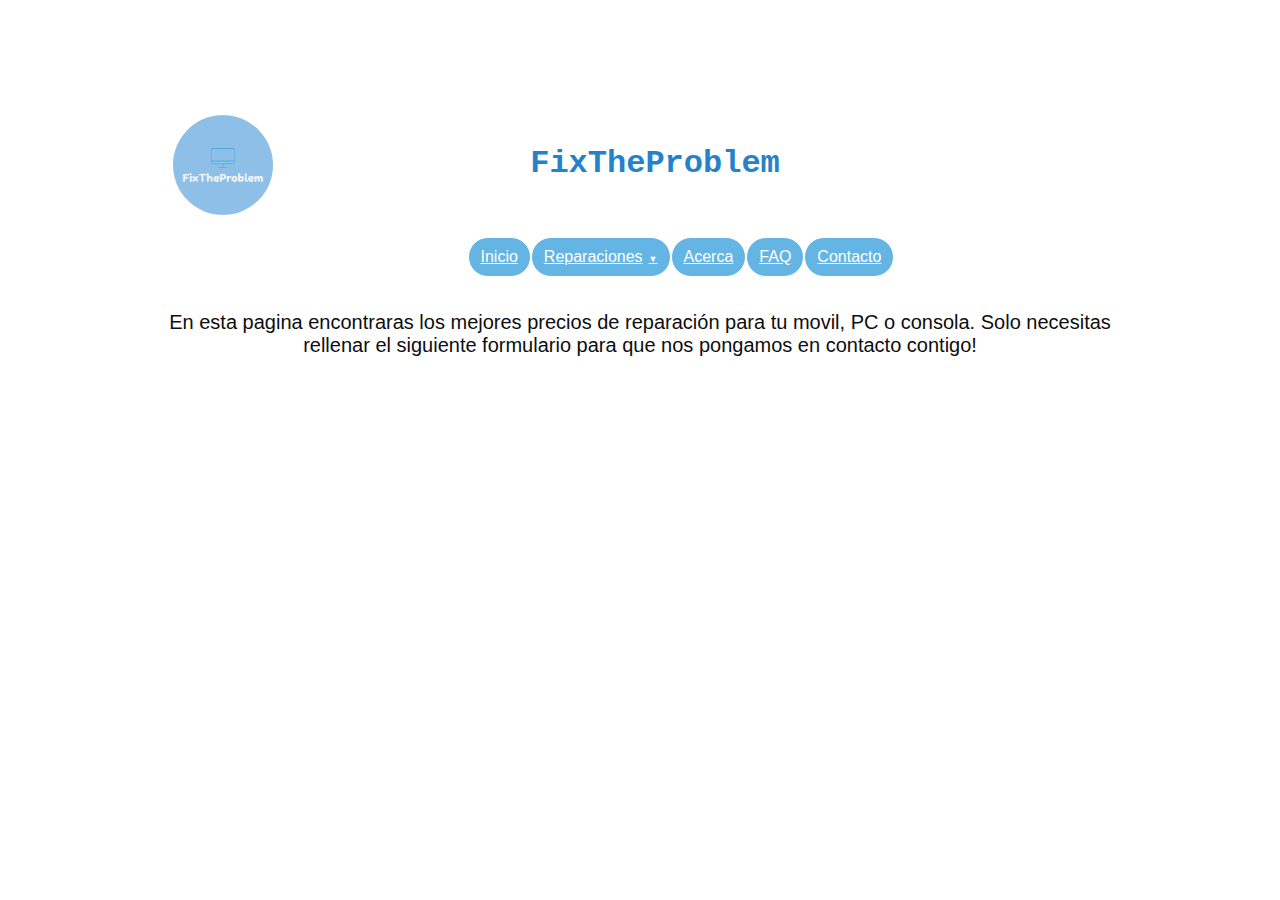
<file: index.html>
<!DOCTYPE html>
<html lang="en">
<head>
    <meta charset="UTF-8">
    <meta htpp-equiv="X-UA-Compatible" content="IE=edge">  
    <title>FixTheProblem</title>
    <link rel="shortcut icon" href="imagenes/image.ico"/>
    <link href="estiloprueba.css"  rel="stylesheet" ><!--Esto es el enlace que linkea el html con el css-->
</head>
<body background="https://github.com/adriivorra/paginaweb/blob/main/imagenes/1.jpg">

    <div class="container1inicio">
        <div class="header">
            <a href="inicio.html"> <img src="imagenes/logo.png" width="100" height="100" alt="img"  class="logo"></img></a>
            <h1 class="titulo">FixTheProblem</h1>
           
         


            <ul class="nav">
                <li>
                    <a href="inicio.html">Inicio<span class="flecha">&#9660;</span></a>
                </li>
                <li>
                    <a href="reparaciones.html">Reparaciones<span class="flecha">&#9660</span></a>
                    <ul>
                        <li><a href="#">PC y ordenadores<span class="flecha">&#9660</span></a></li>
                        <li>
                            <a href="moviles.html">Moviles<span class="flecha">&#9660</span></a>
                            <!--
                            
                            <ul>
                                <li><a href="#">Iphone 5s<span class="flecha">&#9660</span></a></li>
                                <li><a href="#">Iphone 6/6s<span class="flecha">&#9660</span></a></li>
                                <li><a href="#">Iphone 6+/6s+<span class="flecha">&#9660</span></a></li>
                                <li><a href="#">Iphone 7<span class="flecha">&#9660</span></a></li>
                                <li><a href="#">Iphone 7+<span class="flecha">&#9660</span></a></li>
                                <li><a href="#">Iphone 8<span class="flecha">&#9660</span></a></li>
                                <li><a href="#">Iphone 8+<span class="flecha">&#9660</span></a></li>
                                <li><a href="#">Iphone X<span class="flecha">&#9660</span></a></li>
                                <li><a href="#">Iphone XS<span class="flecha">&#9660</span></a></li>
                                <li><a href="#">Iphone XS Max<span class="flecha">&#9660</span></a></li>
                                <li><a href="#">Iphone XR<span class="flecha">&#9660</span></a></li>
                                <li><a href="#">Iphone 11<span class="flecha">&#9660</span></a></li>
                                <li><a href="#">Iphone 11 Pro<span class="flecha">&#9660</span></a></li>
                                <li><a href="#">Iphone 11 Pro Max<span class="flecha">&#9660</span></a></li>
                            </ul>
                        -->
                            <li><a href="#">Consolas<span class="flecha">&#9660</span></a></li>
                        </li>
                        <li>
                            <!--
                            <ul>
                                <li><a href="#">Submenu 1<span class="flecha">&#9660</span></a></li>
                                <li><a href="#">Submenu 2<span class="flecha">&#9660</span></a></li>
                                <li>
                                    <a href="#">Submenu 3<span class="flecha">&#9660</span></a>
                                    <ul>
                                        <li><a href="#">Submenu 1<span class="flecha">&#9660</span></a></li>
                                        <li><a href="#">Submenu 2<span class="flecha">&#9660</span></a></li>
                                        <li><a href="#">Submenu 3<span class="flecha">&#9660</span></a></li>
                                        <li><a href="#">Submenu 4<span class="flecha">&#9660</span></a></li>
                                    </ul>
                                </li>
                            </ul>
                        </li>
                    -->
                    </ul>
                </li>
                <li>
                    <a href="#">Acerca<span class="flecha">&#9660</span></a>
                </li>
                <li>
                    <a href="#">FAQ <span class="flecha">&#9660</span></a>
                </li>
                <li>
                    <a href="contacto.html">Contacto<span class="flecha">&#9660</span></a>
                </li>
            </ul>
        
        





<br><br><br>
         <p class="presentacion">En esta pagina encontraras los mejores precios de reparación para tu movil, PC o consola. Solo necesitas rellenar el siguiente formulario para que nos pongamos en contacto contigo!</p>

 
 
</body>
</html>
</file>
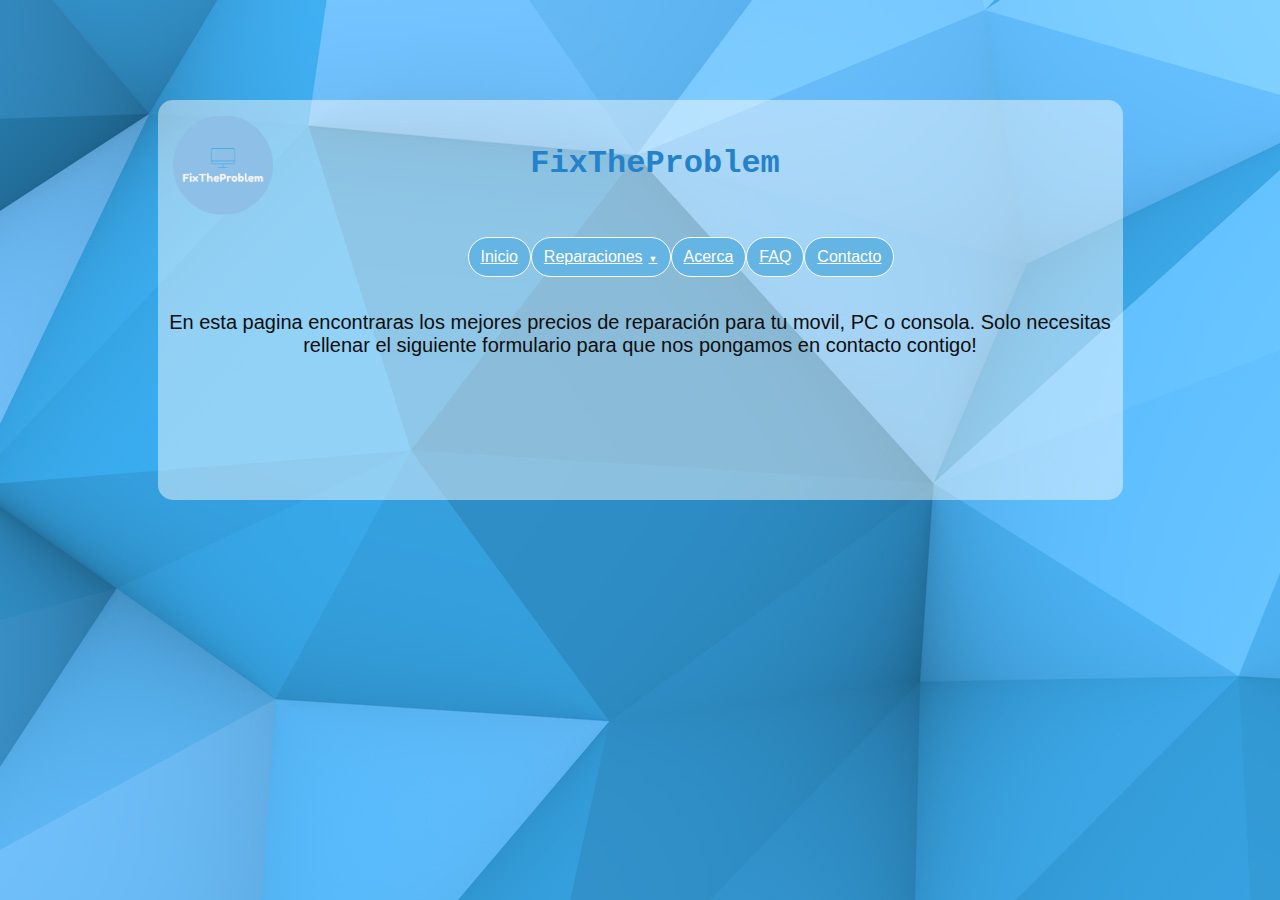
<file: inicio.html>
<!DOCTYPE html>
<html lang="en">
<head>
    <meta charset="UTF-8">
    <meta htpp-equiv="X-UA-Compatible" content="IE=edge">  
    <title>FixTheProblem</title>
    <link rel="shortcut icon" href="imagenes/image.ico"/>
    <link href="estiloprueba.css"  rel="stylesheet" ><!--Esto es el enlace que linkea el html con el css-->
</head>
<body background="imagenes/1.jpg">

    <div class="container1inicio">
        <div class="header">
            <a href="inicio.html"> <img src="imagenes/logo.png" width="100" height="100" alt="img"  class="logo"></img></a>
            <h1 class="titulo">FixTheProblem</h1>
           
         


            <ul class="nav">
                <li>
                    <a href="inicio.html">Inicio<span class="flecha">&#9660;</span></a>
                </li>
                <li>
                    <a href="reparaciones.html">Reparaciones<span class="flecha">&#9660</span></a>
                    <ul>
                        <li><a href="#">PC y ordenadores<span class="flecha">&#9660</span></a></li>
                        <li>
                            <a href="moviles.html">Moviles<span class="flecha">&#9660</span></a>
                            <!--
                            
                            <ul>
                                <li><a href="#">Iphone 5s<span class="flecha">&#9660</span></a></li>
                                <li><a href="#">Iphone 6/6s<span class="flecha">&#9660</span></a></li>
                                <li><a href="#">Iphone 6+/6s+<span class="flecha">&#9660</span></a></li>
                                <li><a href="#">Iphone 7<span class="flecha">&#9660</span></a></li>
                                <li><a href="#">Iphone 7+<span class="flecha">&#9660</span></a></li>
                                <li><a href="#">Iphone 8<span class="flecha">&#9660</span></a></li>
                                <li><a href="#">Iphone 8+<span class="flecha">&#9660</span></a></li>
                                <li><a href="#">Iphone X<span class="flecha">&#9660</span></a></li>
                                <li><a href="#">Iphone XS<span class="flecha">&#9660</span></a></li>
                                <li><a href="#">Iphone XS Max<span class="flecha">&#9660</span></a></li>
                                <li><a href="#">Iphone XR<span class="flecha">&#9660</span></a></li>
                                <li><a href="#">Iphone 11<span class="flecha">&#9660</span></a></li>
                                <li><a href="#">Iphone 11 Pro<span class="flecha">&#9660</span></a></li>
                                <li><a href="#">Iphone 11 Pro Max<span class="flecha">&#9660</span></a></li>
                            </ul>
                        -->
                            <li><a href="#">Consolas<span class="flecha">&#9660</span></a></li>
                        </li>
                        <li>
                            <!--
                            <ul>
                                <li><a href="#">Submenu 1<span class="flecha">&#9660</span></a></li>
                                <li><a href="#">Submenu 2<span class="flecha">&#9660</span></a></li>
                                <li>
                                    <a href="#">Submenu 3<span class="flecha">&#9660</span></a>
                                    <ul>
                                        <li><a href="#">Submenu 1<span class="flecha">&#9660</span></a></li>
                                        <li><a href="#">Submenu 2<span class="flecha">&#9660</span></a></li>
                                        <li><a href="#">Submenu 3<span class="flecha">&#9660</span></a></li>
                                        <li><a href="#">Submenu 4<span class="flecha">&#9660</span></a></li>
                                    </ul>
                                </li>
                            </ul>
                        </li>
                    -->
                    </ul>
                </li>
                <li>
                    <a href="#">Acerca<span class="flecha">&#9660</span></a>
                </li>
                <li>
                    <a href="#">FAQ <span class="flecha">&#9660</span></a>
                </li>
                <li>
                    <a href="contacto.html">Contacto<span class="flecha">&#9660</span></a>
                </li>
            </ul>
        
        





<br><br><br>
         <p class="presentacion">En esta pagina encontraras los mejores precios de reparación para tu movil, PC o consola. Solo necesitas rellenar el siguiente formulario para que nos pongamos en contacto contigo!</p>

 
 
</body>
</html>
</file>
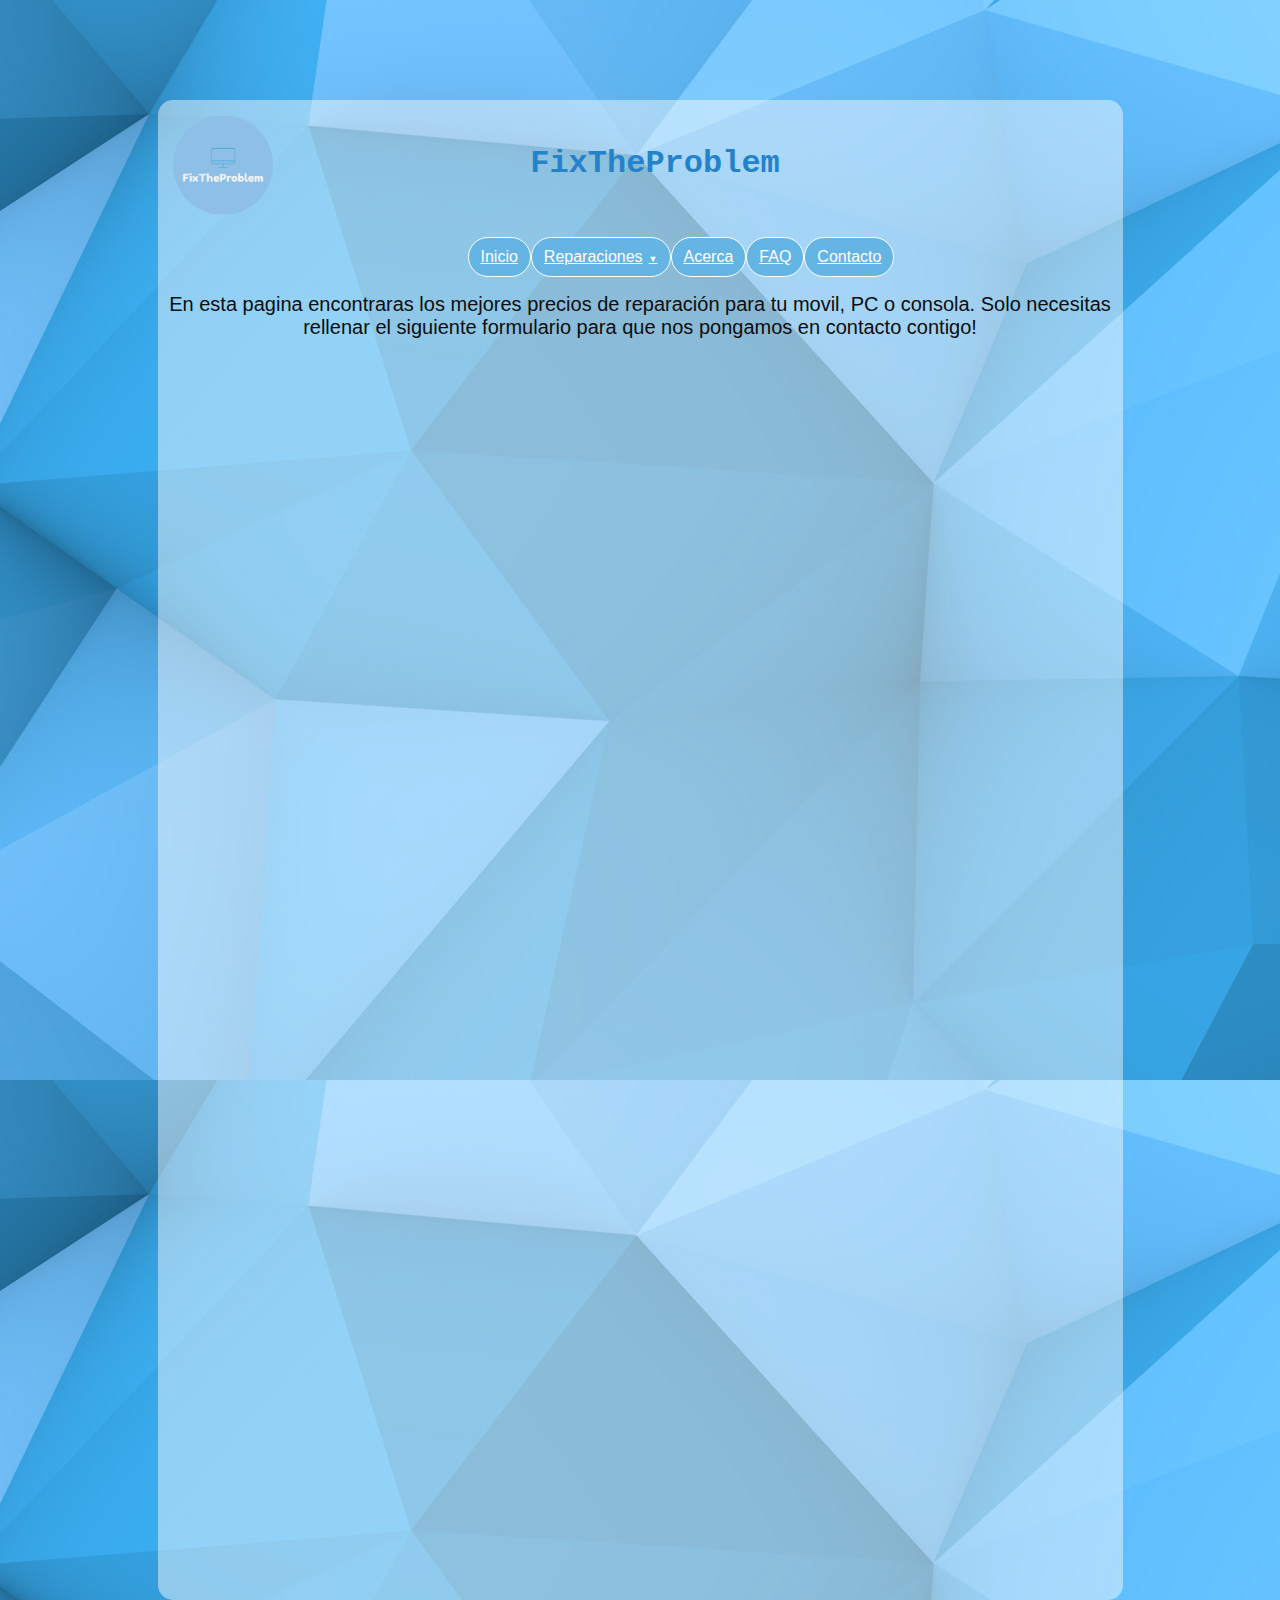
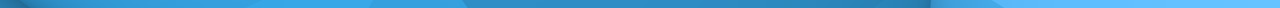
<file: preguntasfrecuentes.html>
<!DOCTYPE html>
<html lang="en">
<head>
    <meta charset="UTF-8">
    <meta htpp-equiv="X-UA-Compatible" content="IE=edge">  
    <title>FixTheProblem</title>
    <link rel="shortcut icon" href="imagenes/image.ico" />
    <link href="estiloprueba.css"  rel="stylesheet" ><!--Esto es el enlace que linkea el html con el css-->
</head>
<body background="imagenes/1.jpg">

    <div class="container1preguntasfrecuentes">
        <div class="header">
            <a href="inicio.html"><img src="imagenes/logo.png" width="100" height="100" alt="img"  class="logo"></img></a>
            <h1 class="titulo">FixTheProblem</h1>
           
            

            <ul class="nav">
                <li>
                    <a href="inicio.html">Inicio<span class="flecha">&#9660;</span></a>
                </li>
                <li>
                    <a href="reparaciones.html">Reparaciones<span class="flecha">&#9660</span></a>
                    <ul>
                        <li><a href="#">PC y ordenadores<span class="flecha">&#9660</span></a></li>
                        <li>
                            <a href="moviles.html">Moviles<span class="flecha">&#9660</span></a>
                            <!--
                            
                            <ul>
                                <li><a href="#">Iphone 5s<span class="flecha">&#9660</span></a></li>
                                <li><a href="#">Iphone 6/6s<span class="flecha">&#9660</span></a></li>
                                <li><a href="#">Iphone 6+/6s+<span class="flecha">&#9660</span></a></li>
                                <li><a href="#">Iphone 7<span class="flecha">&#9660</span></a></li>
                                <li><a href="#">Iphone 7+<span class="flecha">&#9660</span></a></li>
                                <li><a href="#">Iphone 8<span class="flecha">&#9660</span></a></li>
                                <li><a href="#">Iphone 8+<span class="flecha">&#9660</span></a></li>
                                <li><a href="#">Iphone X<span class="flecha">&#9660</span></a></li>
                                <li><a href="#">Iphone XS<span class="flecha">&#9660</span></a></li>
                                <li><a href="#">Iphone XS Max<span class="flecha">&#9660</span></a></li>
                                <li><a href="#">Iphone XR<span class="flecha">&#9660</span></a></li>
                                <li><a href="#">Iphone 11<span class="flecha">&#9660</span></a></li>
                                <li><a href="#">Iphone 11 Pro<span class="flecha">&#9660</span></a></li>
                                <li><a href="#">Iphone 11 Pro Max<span class="flecha">&#9660</span></a></li>
                            </ul>
                        -->
                            <li><a href="#">Consolas<span class="flecha">&#9660</span></a></li>
                        </li>
                        <li>
                            <!--
                            <ul>
                                <li><a href="#">Submenu 1<span class="flecha">&#9660</span></a></li>
                                <li><a href="#">Submenu 2<span class="flecha">&#9660</span></a></li>
                                <li>
                                    <a href="#">Submenu 3<span class="flecha">&#9660</span></a>
                                    <ul>
                                        <li><a href="#">Submenu 1<span class="flecha">&#9660</span></a></li>
                                        <li><a href="#">Submenu 2<span class="flecha">&#9660</span></a></li>
                                        <li><a href="#">Submenu 3<span class="flecha">&#9660</span></a></li>
                                        <li><a href="#">Submenu 4<span class="flecha">&#9660</span></a></li>
                                    </ul>
                                </li>
                            </ul>
                        </li>
                    -->
                    </ul>
                </li>
                <li>
                    <a href="#">Acerca<span class="flecha">&#9660</span></a>
                </li>
                <li>
                    <a href="#">FAQ <span class="flecha">&#9660</span></a>
                </li>
                <li>
                    <a href="contacto.html">Contacto<span class="flecha">&#9660</span></a>
                </li>
            </ul>
        
        





<br><br>
         <p class="presentacion">En esta pagina encontraras los mejores precios de reparación para tu movil, PC o consola. Solo necesitas rellenar el siguiente formulario para que nos pongamos en contacto contigo!</p>

 
 
  
</body>
</html>
</file>
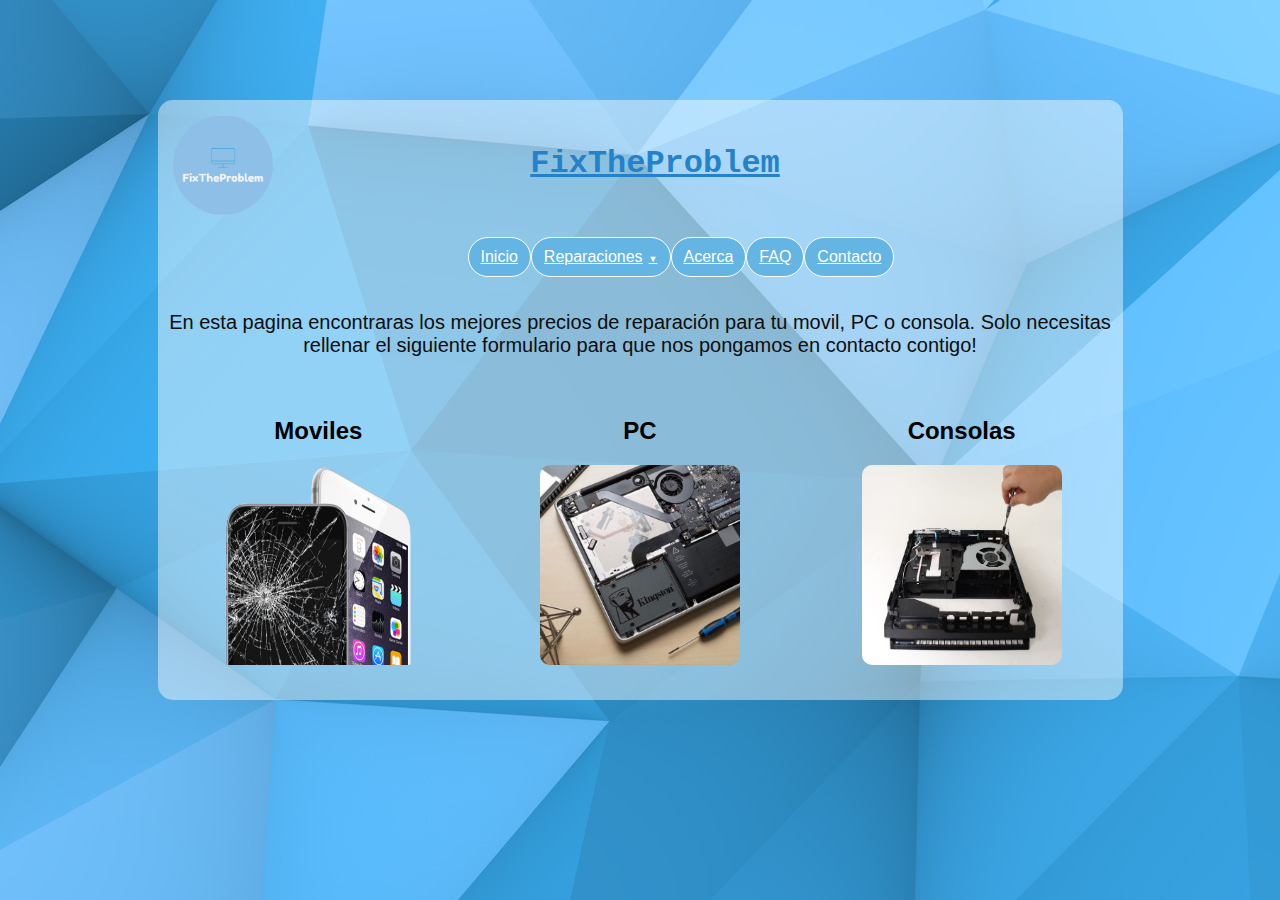
<file: reparaciones.html>
<!DOCTYPE html>
<html lang="en">
<head>
    <meta charset="UTF-8">
    <meta htpp-equiv="X-UA-Compatible" content="IE=edge">  
    <title>FixTheProblem</title>
    <link rel="shortcut icon" href="imagenes/image.ico" />
    <link href="estiloprueba.css"  rel="stylesheet" ><!--Esto es el enlace que linkea el html con el css-->
     <meta name="viewport" content="width=device-width, initial-scale=1.0"&amp;gt;>
</head>
<body background="imagenes/1.jpg">
  
    <div class="container1reparaciones">


        <a href="inicio.html"><img src="imagenes/logo.png" width="100" height="100" alt="img"  class="logo"></img></a>
        <h1 class="titulo"><a href="inicio.html">FixTheProblem</a></h1>
        <!--
        <div id="menu">
             <ul>
                    <li>
                        <a href="inicio.html" >Inicio</a>
                    
                    </li>
                    <li>
                        <a href="reparaciones.html" >Reparaciones</a>
                            <ul>
                                <li>Moviles <ul>
                                    <br>
                                <li>Iphone 5s/SE</li>
                                <li>Iphone 6/6s</li>
                                <li>Iphone 6+/6s+</li>
                                <li>Iphone 7</li>
                                <li>Iphone 7+</li>
                                <li>Iphone 8</li>
                                <li>Iphone 8+</li>
                                <li>Iphone X</li>
                                <li>Iphone XS</li>
                                <li>Iphone XS Max</li>
                                <li>Iphone XR</li>
                                <li>Iphone 11</li>
                                <li>Iphone 11 Pro</li>
                                <li>Iphone 11 Pro Max</li>
                                </ul></li>
                                <li>PC y Portatiles <ul>
                                </ul></li>
                            </ul>
                           
                    </li> 
                    <li><a href="contacto.html" >Contacto</a></li>
                    <li><a href="preguntasfrecuentes.html" >Preguntas frecuentes</a></li>
                    <li><a href="preguntasfrecuentes.html" >¿Quienes somos?</a></li>
                    <!--
                    <li><a href="" target="_blanck" class="enlace4">Enlace 4</a></li>
                    -->
                    <!--Aqui en el enlace 4 he puesto una clase diferente para poder modificar su esquina superior derecha-->

                    <!--
             </ul>
        </div>
    
    -->



    <ul class="nav">
        <li>
            <a href="inicio.html">Inicio<span class="flecha">&#9660;</span></a>
        </li>
        <li>
            <a href="#">Reparaciones<span class="flecha">&#9660</span></a>
            <ul>
                <li><a href="#">PC y ordenadores<span class="flecha">&#9660</span></a></li>
                <li>
                    <a href="moviles.html">Moviles<span class="flecha">&#9660</span></a>
                    <!--
                    
                    <ul>
                        <li><a href="#">Iphone 5s<span class="flecha">&#9660</span></a></li>
                        <li><a href="#">Iphone 6/6s<span class="flecha">&#9660</span></a></li>
                        <li><a href="#">Iphone 6+/6s+<span class="flecha">&#9660</span></a></li>
                        <li><a href="#">Iphone 7<span class="flecha">&#9660</span></a></li>
                        <li><a href="#">Iphone 7+<span class="flecha">&#9660</span></a></li>
                        <li><a href="#">Iphone 8<span class="flecha">&#9660</span></a></li>
                        <li><a href="#">Iphone 8+<span class="flecha">&#9660</span></a></li>
                        <li><a href="#">Iphone X<span class="flecha">&#9660</span></a></li>
                        <li><a href="#">Iphone XS<span class="flecha">&#9660</span></a></li>
                        <li><a href="#">Iphone XS Max<span class="flecha">&#9660</span></a></li>
                        <li><a href="#">Iphone XR<span class="flecha">&#9660</span></a></li>
                        <li><a href="#">Iphone 11<span class="flecha">&#9660</span></a></li>
                        <li><a href="#">Iphone 11 Pro<span class="flecha">&#9660</span></a></li>
                        <li><a href="#">Iphone 11 Pro Max<span class="flecha">&#9660</span></a></li>
                    </ul>
                -->
                    <li><a href="#">Consolas<span class="flecha">&#9660</span></a></li>
                </li>
                <li>
                    <!--
                    <ul>
                        <li><a href="#">Submenu 1<span class="flecha">&#9660</span></a></li>
                        <li><a href="#">Submenu 2<span class="flecha">&#9660</span></a></li>
                        <li>
                            <a href="#">Submenu 3<span class="flecha">&#9660</span></a>
                            <ul>
                                <li><a href="#">Submenu 1<span class="flecha">&#9660</span></a></li>
                                <li><a href="#">Submenu 2<span class="flecha">&#9660</span></a></li>
                                <li><a href="#">Submenu 3<span class="flecha">&#9660</span></a></li>
                                <li><a href="#">Submenu 4<span class="flecha">&#9660</span></a></li>
                            </ul>
                        </li>
                    </ul>
                </li>
            -->
            </ul>
        </li>
        <li>
            <a href="#">Acerca<span class="flecha">&#9660</span></a>
        </li>
        <li>
            <a href="#">FAQ <span class="flecha">&#9660</span></a>
        </li>
        <li>
            <a href="contacto.html">Contacto<span class="flecha">&#9660</span></a>
        </li>
    </ul>



















<br><br><br>
         <p class="presentacion">En esta pagina encontraras los mejores precios de reparación para tu movil, PC o consola. Solo necesitas rellenar el siguiente formulario para que nos pongamos en contacto contigo!</p>

<div class="row">
       <div class="container">
           <div class="div-img">

                <h2 id="texto">Moviles</h2>
                    <a href="moviles.html">
                    <img src="imagenes/MOVIL.png" width="200" height="200" alt="img" class="img" alt="Foto10" title="Foto10" ></img>
                    </a>
                    <div class="text">Iphone, Samsung, Huawei...
                        
                    </div>
            </div>
       </div>
       <div class="container">
        <div class="div-img">

             <h2 id="texto">PC</h2>
                 <img src="imagenes/imagenpc.jpg" width="200" height="200" alt="img" class="img" alt="Foto10" title="Foto10"></img>
                 <div class="text">Portatiles y sobremesa
                     
                 </div>
         </div>
    </div>
    <div class="container">
        <div class="div-img">

             <h2 id="texto">Consolas</h2>
                 <img src="imagenes/imagenconsolas.jpg" width="200" height="200" alt="img" class="img" alt="Foto10" title="Foto10"></img>
                 <div class="text">PS4, PS3, XBOX One...
                     
                 </div>
         </div>
    </div>
    
    </div>
    
 



</div>


</body>
</html>
</file>
<file: estiloprueba.css>
/*

body {
    background-color: #8ec0e7;;
}

*/
.container1moviles {
    width: 965px;
    height: 1470px;
    margin:auto ;
    border-radius: 15px;
    background: #ffffff73;;

}

.container1reparaciones {
  width: 965px;
  height: 600px;
  margin: auto ;
  border-radius: 15px;
  background: #ffffff73;;

}

.container1iphone {
  width: 965px;
  height: 1210px;
  margin: auto ;
  border-radius: 15px;
  background: #ffffff73;;

}




.container1contacto {
  width: 965px;
  height: 1500px;
  margin: auto ;
  border-radius: 15px;
  background: #ffffff73;;

}



.container1inicio {
  width: 965px;
  height: 400px;
  margin: auto ;
  border-radius: 15px;
  background: #ffffff73;;

}

.container1preguntasfrecuentes {
  width: 965px;
  height: 1500px;
  margin: auto ;
  border-radius: 15px;
  background: #ffffff73;;

}


.row {
    display:inline-block;
    padding: 10x;
    align-items: center;
    Justify-content: center;
    display: flex;
}

.menu {
    font-family: 'Gill Sans', 'Gill Sans MT', Calibri, 'Trebuchet MS', sans-serif;
    border-radius: 30px; 
    margin: auto;
    list-style-type: none;
    padding: -10px; 
    position: relative; 
    left: 25%;
    top: -25px;
    transition: all 1s;
}

.menu li {
    float: left;
    list-style: none;
    border-radius: 30px;
    display:table
}

.menu li a {
    text-decoration: none;
    color: black;
    padding: 15px;
    border-radius: 30px;
}
span a {
    color: black;
    text-decoration: none;
    margin: 10px;
    padding: 5px;
    vertical-align: 20px;
  
}



a {
    background-color: rgba(255, 255, 255, 0);
    transition: background-color .5s;
    
}
a:hover {
    background-color: #64b4e4;
}

#texto{
    border-radius: 20px;
}

.titulo {
    text-align: center;
    font-family: 'Courier New', Courier, monospace;
    bottom: -45px;
    position: relative;
    color: #2482ca;
    margin: 100px;

}

.titulo a{
  color: #2482ca;
}

.texto {
    text-align: center;
}

.logo {
    border-radius: 50px;
    box-align: left;
    float: left;
    margin: 15px;
}

.imagenes:hover{
    border-radius: 30px;
    opacity: 0.20;
    -webkit-transition: opacity 500ms;
    -moz-transition: opacity 500ms;
    -o-transition: opacity 500ms;
    -ms-transition: opacity 500ms;
    transition: opacity 500ms;

}
#imagenes1{
    border-radius: 20px;

}

/*IMAGENES QUE SE VUELVEN REDONDAS Y TRANSICIÓN*/

@font-face {
    font-family: 'Open Sans';
    font-style: normal;
    font-weight: 400;
    src: url(https://fonts.gstatic.com/s/opensans/v18/mem8YaGs126MiZpBA-UFVZ0e.ttf) format('truetype');
  }
  .transition {
    -webkit-transition: all 500ms ease-in-out;
    -moz-transition: all 500ms ease-in-out;
    -ms-transition: all 500ms ease-in-out;
    -o-transition: all 500ms ease-in-out;
  }
  .container {
    position: relative;
    width: 200px;
    height: 200px;
    left: 0;
    right: 0;
    margin: 0 auto;
    top: 20px;
  }

  
  .div-img {
    display: block;
    margin-left: auto;
    margin-right: auto;
    align-items:unset;
  }
  .div-img .img {
    display: block;
    margin-left: auto;
    margin-right: auto;
    width: 100%;
    -webkit-transform: 0px 0px 1;
    -moz-transform: 0px 0px 1;
    -ms-transform: 0px 0px 1;
    -o-transform: 0px 0px 1;
    transform: 0px 0px 1;
    transform: translate(0px, 0px) scale(1);
    -webkit-transform: translate(0px, 0px) scale(1);
    -moz-transform: translate(0px, 0px) scale(1);
    -o-transform: translate(0px, 0px) scale(1);
    -ms-transform: translate(0px, 0px) scale(1);
    -webkit-transition: all 0s ease 0s;
    -moz-transition: all 0s ease 0s;
    -o-transition: all 0s ease 0s;
    transition: all 0s ease 0s;
    -webkit-transition: all 500ms ease-in-out;
    -moz-transition: all 500ms ease-in-out;
    -ms-transition: all 500ms ease-in-out;
    -o-transition: all 500ms ease-in-out;
  }
  .div-img .text {
    font-family:'Gill Sans', 'Gill Sans MT', Calibri, 'Trebuchet MS', sans-serif;
    position: relative;
    z-index: -1;
    display: block;
    bottom: 21px;
    width: 100%;
    text-align: center;
    -webkit-transform: 0px 0px 1;
    -moz-transform: 0px 0px 1;
    -ms-transform: 0px 0px 1;
    -o-transform: 0px 0px 1;
    transform: 0px 0px 1;
    transform: translate(0px, 0px) scale(1);
    -webkit-transform: translate(0px, 0px) scale(1);
    -moz-transform: translate(0px, 0px) scale(1);
    -o-transform: translate(0px, 0px) scale(1);
    -ms-transform: translate(0px, 0px) scale(1);
    -webkit-transition: all 0s ease 0s;
    -moz-transition: all 0s ease 0s;
    -o-transition: all 0s ease 0s;
    transition: all 0s ease 0s;
    -webkit-transition: all 500ms ease-in-out;
    -moz-transition: all 50ms ease-in-out;
    -ms-transition: all 50ms ease-in-out;
    -o-transition: all 50ms ease-in-out;
  
  }
  .div-img:hover .img {
    -webkit-transform: 0px -30px 0.5;
    -moz-transform: 0px -30px 0.5;
    -ms-transform: 0px -30px 0.5;
    -o-transform: 0px -30px 0.5;
    transform: 0px -30px 0.5;
    transform: translate(0px, -30px) scale(0.5);
    -webkit-transform: translate(0px, -30px) scale(0.5);
    -moz-transform: translate(0px, -30px) scale(0.5);
    -o-transform: translate(0px, -30px) scale(0.5);
    -ms-transform: translate(0px, -30px) scale(0.5);
    border-radius: 50%;
  }
  .div-img:hover .text {
    -webkit-transform: 0px 0px 2;
    -moz-transform: 0px 0px 2;
    -ms-transform: 0px 0px 2;
    -o-transform: 0px 0px 2;
    transform: 0px 0px 2;
    transform: translate(0px, 0px) scale(2);
    -webkit-transform: translate(0px, 0px) scale(2);
    -moz-transform: translate(0px, 0px) scale(2);
    -o-transform: translate(0px, 0px) scale(2);
    -ms-transform: translate(0px, 0px) scale(2);
   
  }
 
  /*----------*/

  .div-img1 {
    display: block;
    margin-left: auto;
    margin-right: auto;
    align-items:unset;
  }
  .div-img1 .img {
    display: block;
    margin-left: auto;
    margin-right: auto;
    width: 100%;
    -webkit-transform: 0px 0px 1;
    -moz-transform: 0px 0px 1;
    -ms-transform: 0px 0px 1;
    -o-transform: 0px 0px 1;
    transform: 0px 0px 1;
    transform: translate(0px, 0px) scale(1);
    -webkit-transform: translate(0px, 0px) scale(1);
    -moz-transform: translate(0px, 0px) scale(1);
    -o-transform: translate(0px, 0px) scale(1);
    -ms-transform: translate(0px, 0px) scale(1);
    -webkit-transition: all 0s ease 0s;
    -moz-transition: all 0s ease 0s;
    -o-transition: all 0s ease 0s;
    transition: all 0s ease 0s;
    -webkit-transition: all 500ms ease-in-out;
    -moz-transition: all 500ms ease-in-out;
    -ms-transition: all 500ms ease-in-out;
    -o-transition: all 500ms ease-in-out;
  }
  .div-img1 .text {
    font-family:'Gill Sans', 'Gill Sans MT', Calibri, 'Trebuchet MS', sans-serif;
    position: relative;
    z-index: -1;
    display: block;
    bottom: 21px;
    width: 100%;
    text-align: center;
    -webkit-transform: 0px 0px 1;
    -moz-transform: 0px 0px 1;
    -ms-transform: 0px 0px 1;
    -o-transform: 0px 0px 1;
    transform: 0px 0px 1;
    transform: translate(0px, 0px) scale(1);
    -webkit-transform: translate(0px, 0px) scale(1);
    -moz-transform: translate(0px, 0px) scale(1);
    -o-transform: translate(0px, 0px) scale(1);
    -ms-transform: translate(0px, 0px) scale(1);
    -webkit-transition: all 0s ease 0s;
    -moz-transition: all 0s ease 0s;
    -o-transition: all 0s ease 0s;
    transition: all 0s ease 0s;
    -webkit-transition: all 5000ms ease-in-out;
    -moz-transition: all 500ms ease-in-out;
    -ms-transition: all 500ms ease-in-out;
    -o-transition: all 500ms ease-in-out;
  
  }
  .div-img1:hover .img {
    -webkit-transform: 0px -30px 0.5;
    -moz-transform: 0px -30px 0.5;
    -ms-transform: 0px -30px 0.5;
    -o-transform: 0px -30px 0.5;
    transform: 0px -30px 0.5;
    transform: translate(0px, -30px) scale(0.5);
    -webkit-transform: translate(0px, -30px) scale(0.5);
    -moz-transform: translate(0px, -30px) scale(0.5);
    -o-transform: translate(0px, -30px) scale(0.5);
    -ms-transform: translate(0px, -30px) scale(0.5);
    border-radius: 50%;
  }
  .div-img:hover .text {
    -webkit-transform: 0px 0px 2;
    -moz-transform: 0px 0px 2;
    -ms-transform: 0px 0px 2;
    -o-transform: 0px 0px 2;
    transform: 0px 0px 2;
    transform: translate(0px, 0px) scale(2);
    -webkit-transform: translate(0px, 0px) scale(2);
    -moz-transform: translate(0px, 0px) scale(2);
    -o-transform: translate(0px, 0px) scale(2);
    -ms-transform: translate(0px, 0px) scale(2);
   
  }

  



  /*--------*/
  
  .text{
    font-size: 9px;
  } 

  .img{
    border-radius: 10px;
  }

  #texto{
    text-align: center;
    font-family: 'Gill Sans', 'Gill Sans MT', Calibri, 'Trebuchet MS', sans-serif;
  }

.img:hover{
    opacity: 0.20;
}

.presentacion{
    font-family: 'Gill Sans', 'Gill Sans MT', Calibri, 'Trebuchet MS', sans-serif;
    text-align: center;
    font-size: 20px;
    text-decoration: blink;
}


/*FORMULARIO DE CONTACTO*/

body{
  font-family: 'Noto Sans', sans-serif;
}


.contact_form{  
  width: 460px; 
  height: auto;
  margin: 80px auto;
  border-radius: 20px;  
  padding-top: 30px;
  padding-bottom: 20px;  
  background-color: #fbfbfb; 
  padding-left: 30px; 
  padding: 50px;
}


input{
  background-color: #fbfbfb; 
  width: 408px; 
  height: 40px; 
  border-radius: 5px;  
  border-style: solid; 
  border-width: 1px; 
  border-color: #64b4e4; 
  margin-top: 10px;  
  padding-left: 10px;
  margin-bottom: 20px; 
}


textarea{
  background-color: #fbfbfb; 
  width: 405px; 
  height: 150px; 
  border-radius: 5px;  
  border-style: solid; 
  border-width: 1px; 
  border-color: #64b4e4; 
  margin-top: 10px;  
  padding-left: 10px;
  margin-bottom: 20px; 
  padding-top: 15px; 
}


label{
  display: block; 
  float: center;  
}


button{
  height: 45px; 
  padding-left: 5px;
  padding-right: 5px;   
  margin-bottom: 20px; 
  margin-top: 10px;   
  text-transform: uppercase;
  background-color: #64b4e4; 
  border-color: #64b4e4; 
  border-style: solid; 
  border-radius: 10px;  
  width: 420px;   
  cursor: pointer;
}


button p{
  color: #fff; 
}

/*
span{
  color: #64b4e43; 
}

*/
.aviso{
  font-size: 13px;  
  color: #0e0e0e;  
}


.formulariotitulo {
  font-size: 39px;  
  text-align: letf; 
  padding-bottom: 20px; 
  color:#64b4e4;
}


h3{
  font-size: 16px; 
  padding-bottom: 30px;
  color: #0e0e0e;   
}


p{
  font-size: 14px; 
  color: #0e0e0e; 
}


::-webkit-input-placeholder {
 color: #a8a8a8;
}


::-webkit-textarea-placeholder {
 color: #a8a8a8;
}


.formulario input:focus{
  outline:0;
  border: 1px solid #97d848;
}


.formulario textarea:focus{
  outline:0;
  border: 1px solid #97d848;
}

.textomovil {
    font-family: 'Gill Sans', 'Gill Sans MT', Calibri, 'Trebuchet MS', sans-serif;
    text-align: center;
    font-weight: 100px;
}

.default{
    background: rgba(68, 155, 206, 0.678); 
    border: 1px solid black;
    border-radius: 20px;
    width: 95%;
    table-layout: fixed;
    font-family:'Gill Sans', 'Gill Sans MT', Calibri, 'Trebuchet MS', sans-serif;
    padding: 10px;
    border-spacing: 1px;
    border: black;
    border-bottom-left-radius: unset;
    border-collapse: collapse;
    margin: 0 auto;
    border-style: hidden;
    border-radius: 20px;
    border-collapse:collapse;
    
}

.precios{
  text-align: center;
}

.componentes {
  margin: 50px;
  width: 20px ;
  table-layout: fixed;
  font-size: 15px;
  padding: 15px;

}

th {
  margin: 9px;
  padding: 9px;
  text-justify:unset;
  border-spacing: 100px;
  border-collapse: separate;
  text-align: center;

}

.titulotabla {
  margin: 10px;
  font-size: 20px;
}

.titulopreguntas {
  text-align: center;
  font-size: 20px;
}


  


  .iphone{
    text-align: center;
    font-family: 'Gill Sans', 'Gill Sans MT', Calibri, 'Trebuchet MS', sans-serif;
    padding: 20px;
    margin: 10px;
  }

  .imageniphone{
   border-radius: 15px;
   margin: 0 auto;
   display: flex;
  }

 

  .form-label-left{
    width:150px;
}
.form-line{
    padding-top:10px;
    padding-bottom:10px;
    align-items: center;
    justify-content: center;
    display: flex;
}
.form-label-right{
    width:150px;
    align-items: center;
    justify-content: center;
    display: flex;
}
.form-all{
    width:999px;
    color:#555 !important;
    font-family:"Lucida Grande", "Lucida Sans Unicode", "Lucida Sans", Verdana, sans-serif;
    font-size:14px;
    align-items: center;
    justify-content: center;
    border-radius: 15px;
    

}
.form-radio-item label, .form-checkbox-item label, .form-grading-label, .form-header{
    color: Black;
}



.form-all {
  font-family: Verdana, sans-serif;
}
.form-all .qq-upload-button,
.form-all .form-submit-button,
.form-all .form-submit-reset,
.form-all .form-submit-print {
  font-family: Verdana, sans-serif;
}
.form-all .form-pagebreak-back-container,
.form-all .form-pagebreak-next-container {
  font-family: Verdana, sans-serif;
}
.form-header-group {
  font-family: Verdana, sans-serif;
}
.form-label {
  font-family: Verdana, sans-serif;
}



.form-line {
  margin-top: 10px;
  margin-bottom: 10px;
}

.form-all {
  max-width: 550px;
  width: 100%;
  width:999px;
    color:#555 !important;
    font-family:"Lucida Grande", "Lucida Sans Unicode", "Lucida Sans", Verdana, sans-serif;
    font-size:14px;
    align-items: center;
    justify-content: center;
    
}

.form-label.form-label-left,
.form-label.form-label-right,
.form-label.form-label-left.form-label-auto,
.form-label.form-label-right.form-label-auto {
  width: 150px;
}

.form-all {
  font-size: 12pxpx
  width:999px;
    color:#555 !important;
    font-family:"Lucida Grande", "Lucida Sans Unicode", "Lucida Sans", Verdana, sans-serif;
    font-size:14px;
    align-items: center;
    justify-content: center;
    
}
.form-all .qq-upload-button,
.form-all .qq-upload-button,
.form-all .form-submit-button,
.form-all .form-submit-reset,
.form-all .form-submit-print {
  font-size: 12pxpx

}
.form-all .form-pagebreak-back-container,
.form-all .form-pagebreak-next-container {
  font-size: 12pxpx
}

.supernova .form-all, .form-all {
  background-color: ;
}

.form-all {
  color: Black;
}
.form-header-group .form-header {
  color: Black;
}
.form-header-group .form-subHeader {
  color: Black;
}
.form-label-top,
.form-label-left,
.form-label-right,
.form-html,
.form-checkbox-item label,
.form-radio-item label {
  color: Black;
}
.form-sub-label {
  color: 1a1a25;
}

.supernova {
  background-color: undefined;
}
.supernova body {
  background: transparent;
}

.form-textbox,
.form-textarea,
.form-dropdown,
.form-radio-other-input,
.form-checkbox-other-input,
.form-captcha input,
.form-spinner input {
  background-color: undefined;
}

.supernova {
  background-image: none;
}
#stage {
  background-image: none;
}

.form-all {
  background-image: none;
}

.ie-8 .form-all:before { display: none; }
.ie-8 {
margin-top: auto;
margin-top: initial;
}

/*PREFERENCES STYLE*//*__INSPECT_SEPERATOR__*/
.form-label.form-label-auto {
    
  display: block;
  float: none;
  text-align: left;
  width: 100%;

  }
/* Injected CSS Code */



.formulariopagina{

  display:inline-block;
    padding: 10x;
    align-items: center;
    Justify-content: center;
    display: flex;
}


/* menu */

#menu {

  font-family: 'Gill Sans', 'Gill Sans MT', Calibri, 'Trebuchet MS', sans-serif;
  margin-left: 200px;
  padding: -10px; 
  

}

#menu li ul li ul {
  position:relative;
  right:440px;
top:0;
}


#menu li a:not(:last-child) .flecha {
  display: inline;

}




#menu ul {
  list-style:none;
  margin:;
  padding:0;
 }
 
 /* items del menu */
 
 #menu ul li {
  background-color:#2e528b00;
  position: relative;
    list-style: none;
    border-radius:20px;
   
 }
 
 /* enlaces del menu */
 
 #menu ul a {
  display:block;
  
  text-decoration:none;
  font-weight:40;
  font-size:15px;
  padding:10px;
  font-family:'Gill Sans', 'Gill Sans MT', Calibri, 'Trebuchet MS', sans-serif;
  letter-spacing:1px;

  
  color: black;

  border-radius: 20px;
 }
 
 /* items del menu */
 
 #menu ul li {
  position:relative;
  float:left;
  margin:0;
  padding:0;



 }
 
 /* efecto al pasar el ratón por los items del menu */
 
 #menu ul li:hover {
  background:#37bffdb4;
  border-radius: 20px;
  padding: 0,5px;
 }



 /* menu desplegable */

#menu ul ul {
  display:none;
  position:absolute;
  top:110%;
  left:0;
  background:rgb(20, 166, 192);
  padding:5px;
  border-radius: 20px;
 }
 
 /* items del menu desplegable */
 
 #menu ul ul li {
  float:none;
  width:100px
 }
 
 /* enlaces de los items del menu desplegable */
 
 #menu ul ul a {
  line-height:120%;
  padding:10px 15px;
 }
 
 /* items del menu desplegable al pasar el ratón */
 
 #menu ul li:hover > ul {
  display:block;
 }








 .nav {
  font-family:'Gill Sans', 'Gill Sans MT', Calibri, 'Trebuchet MS', sans-serif;
  list-style:none;
  text-decoration:none;
  list-style-type:none;
  margin-left: 270px;
  padding: -10px; 
  border-radius: 20px;
  
  }
   
  .nav > li {
  float:left;
  list-style: none;
  border-radius: 20px;
  }
   
  .nav li a {
  background:#64b4e4;
  color:#FFF;
  display:block;
  border:1px solid;
  padding:10px 12px;
  list-style: none;
  border-radius: 20px;
  }
   
  .nav li a:hover {
  background:#0fbfc6;
  }


  .nav li ul {
    display:none;
    position:absolute;
    min-width:140px;
    list-style-type: none;
    }


.nav li:hover > ul {
display:block;
}



.nav li ul li {
position:relative;
}

.nav li ul li ul {
right:-140px;
top:0;
}

.nav li .flecha{
font-size: 9px;
padding-left: 6px;
display: none;
}




.nav li a:not(:last-child) .flecha {
display: inline;
}
</file>
